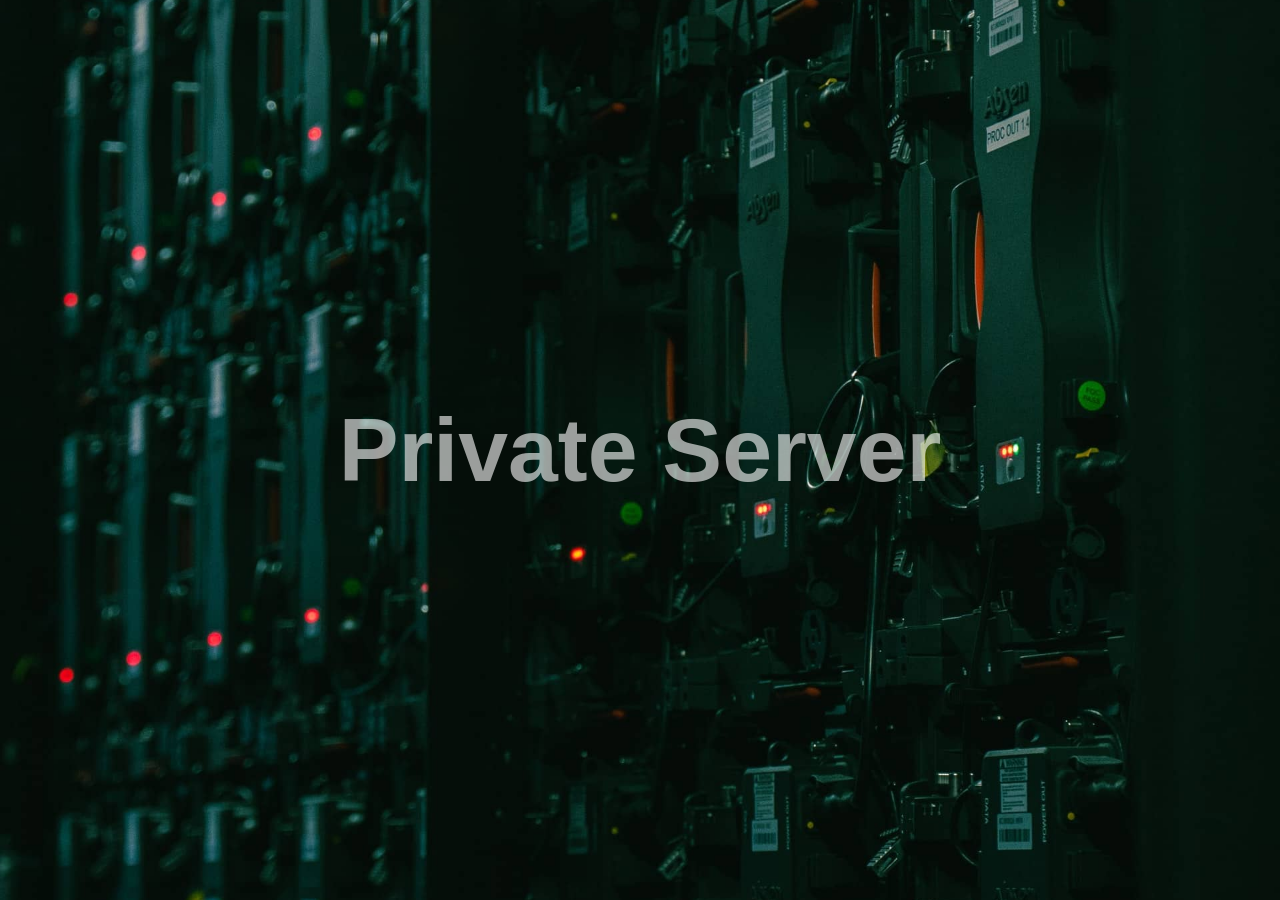
<file: index.html>
<!DOCTYPE html>
<html lang="en">

<head>
  <meta charset="UTF-8">
  <meta http-equiv="X-UA-Compatible" content="IE=edge">
  <meta name="viewport" content="width=device-width, initial-scale=1.0">
  <title>Server</title>
  <link rel="icon" type="image/x-icon" href="/images/favicon.ico">
  <link rel="stylesheet" href="style.css">
</head>

<body>
  <header>
    <h1 class="sr-only">Server</h1>
  </header>
  <main>
    <div class="container">
      <h2>Private Server</h2>
    </div>
  </main>
</body>

</html>
</file>
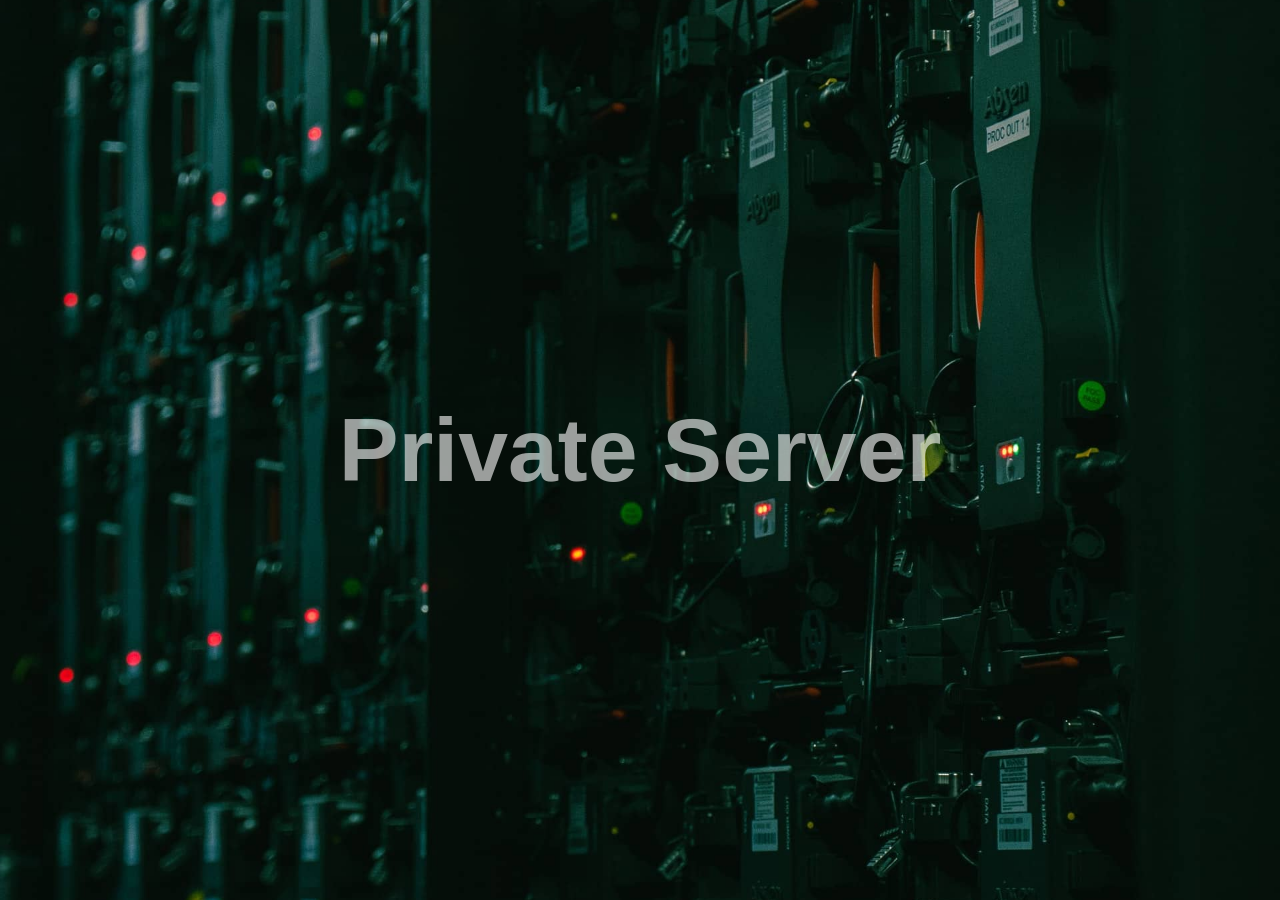
<file: DEFAULT-PAGE/index.html>
<!DOCTYPE html>
<html lang="en">

<head>
  <meta charset="UTF-8">
  <meta http-equiv="X-UA-Compatible" content="IE=edge">
  <meta name="viewport" content="width=device-width, initial-scale=1.0">
  <title>Server</title>
  <link rel="icon" type="image/x-icon" href="./images/favicon.ico">
  <link rel="stylesheet" href="./style.css">
</head>

<body>
  <header>
    <h1 class="sr-only">Server</h1>
  </header>
  <main>
    <div class="container">
      <h2>Private Server</h2>
    </div>
  </main>
</body>

</html>
</file>
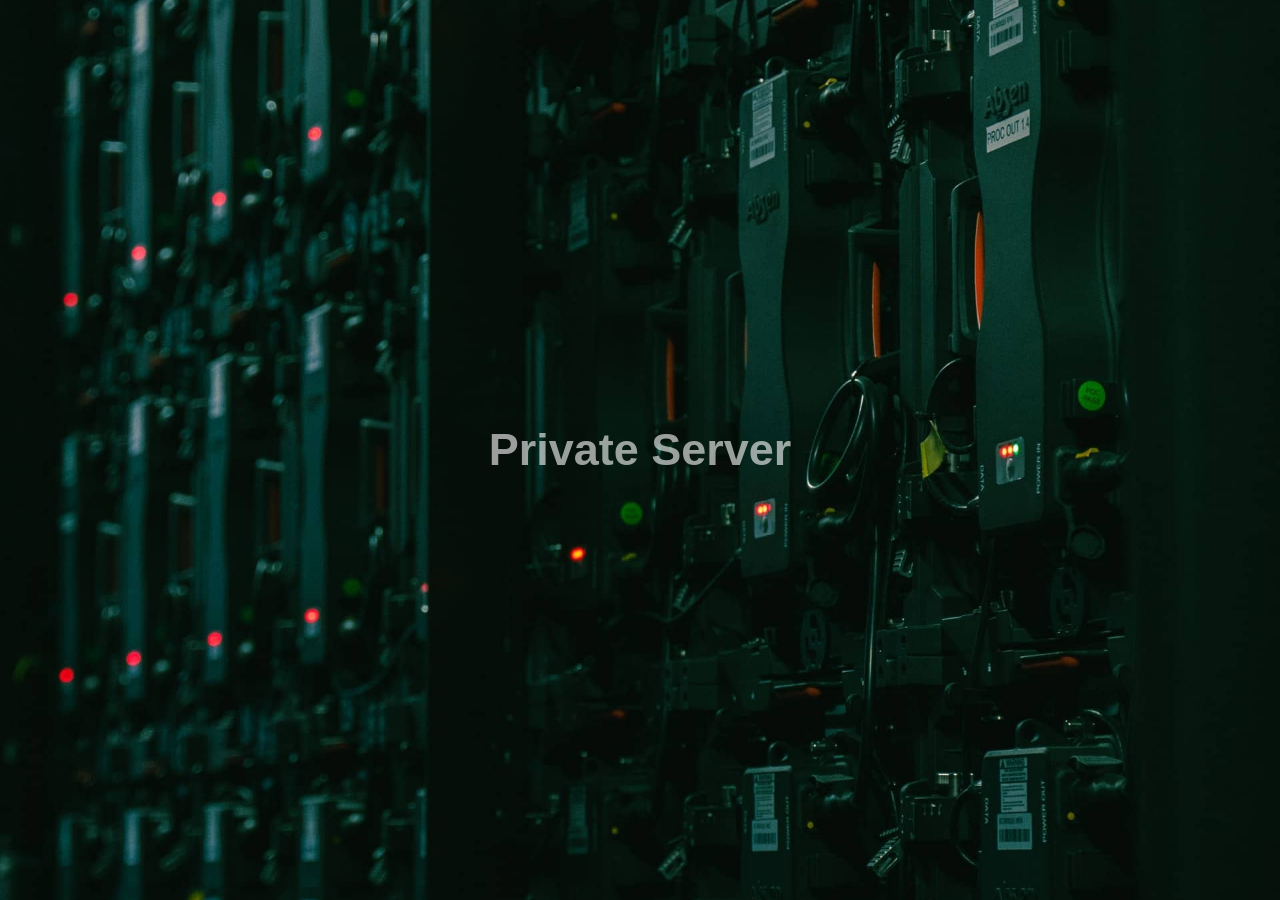
<file: homepage/index.html>
<!DOCTYPE html>
<html lang="en">

<head>
  <meta charset="UTF-8">
  <meta http-equiv="X-UA-Compatible" content="IE=edge">
  <meta name="viewport" content="width=device-width, initial-scale=1.0, user-scalable=no">
  <title>Server</title>
  <link rel="icon" type="image/x-icon" href="./images/favicon.ico">
  <link rel="stylesheet" href="./style.css">
</head>

<body>
  <header>
    <h1 class="sr-only">Server</h1>
  </header>
  <main>
    <div class="container">
      <h2>Private Server</h2>
    </div>
  </main>
</body>

</html>
</file>
<file: style.css>
body,
h1,
h2 {
  margin: 0;
  padding: 0;
}

.sr-only {
  border: 0 !important;
  clip: rect(1px, 1px, 1px, 1px) !important;
  -webkit-clip-path: inset(50%) !important;
  clip-path: inset(50%) !important;
  height: 1px !important;
  margin: -1px !important;
  overflow: hidden !important;
  padding: 0 !important;
  position: absolute !important;
  width: 1px !important;
  white-space: nowrap !important;
}

.container {
  display: flex;
  align-items: center;
  justify-content: center;
  height: 100vh;
  background-color: rgb(17, 56, 94);
  background-image: url('../images/server.jpg');
  background-repeat: no-repeat;
  background-position: center;
  background-size: cover;
}

h2 {
  color: rgb(255, 255, 255, 0.6);
  font-family: Arial, Helvetica, sans-serif;
  font-size: 7vw;
}
</file>
<file: DEFAULT-PAGE/style.css>
body,
h1,
h2 {
  margin: 0;
  padding: 0;
}

.sr-only {
  border: 0 !important;
  clip: rect(1px, 1px, 1px, 1px) !important;
  -webkit-clip-path: inset(50%) !important;
  clip-path: inset(50%) !important;
  height: 1px !important;
  margin: -1px !important;
  overflow: hidden !important;
  padding: 0 !important;
  position: absolute !important;
  width: 1px !important;
  white-space: nowrap !important;
}

.container {
  display: flex;
  align-items: center;
  justify-content: center;
  height: 100vh;
  background-color: rgb(17, 56, 94);
  background-image: url('../images/server.jpg');
  background-repeat: no-repeat;
  background-position: center;
  background-size: cover;
}

h2 {
  color: rgb(255, 255, 255, 0.6);
  font-family: Arial, Helvetica, sans-serif;
  font-size: 7vw;
}
</file>
<file: homepage/style.css>
body,
h1,
h2 {
  margin: 0;
  padding: 0;
}

.sr-only {
  border: 0 !important;
  clip: rect(1px, 1px, 1px, 1px) !important;
  -webkit-clip-path: inset(50%) !important;
  clip-path: inset(50%) !important;
  height: 1px !important;
  margin: -1px !important;
  overflow: hidden !important;
  padding: 0 !important;
  position: absolute !important;
  width: 1px !important;
  white-space: nowrap !important;
}

.container {
  display: flex;
  align-items: center;
  justify-content: center;
  height: 100vh;
  background-color: rgb(17, 56, 94);
  background-image: url('../images/server.jpg');
  background-repeat: no-repeat;
  background-position: center;
  background-size: cover;
}

h2 {
  color: rgb(255, 255, 255, 0.6);
  font-family: Arial, Helvetica, sans-serif;
  font-size: 45px;
}
</file>
